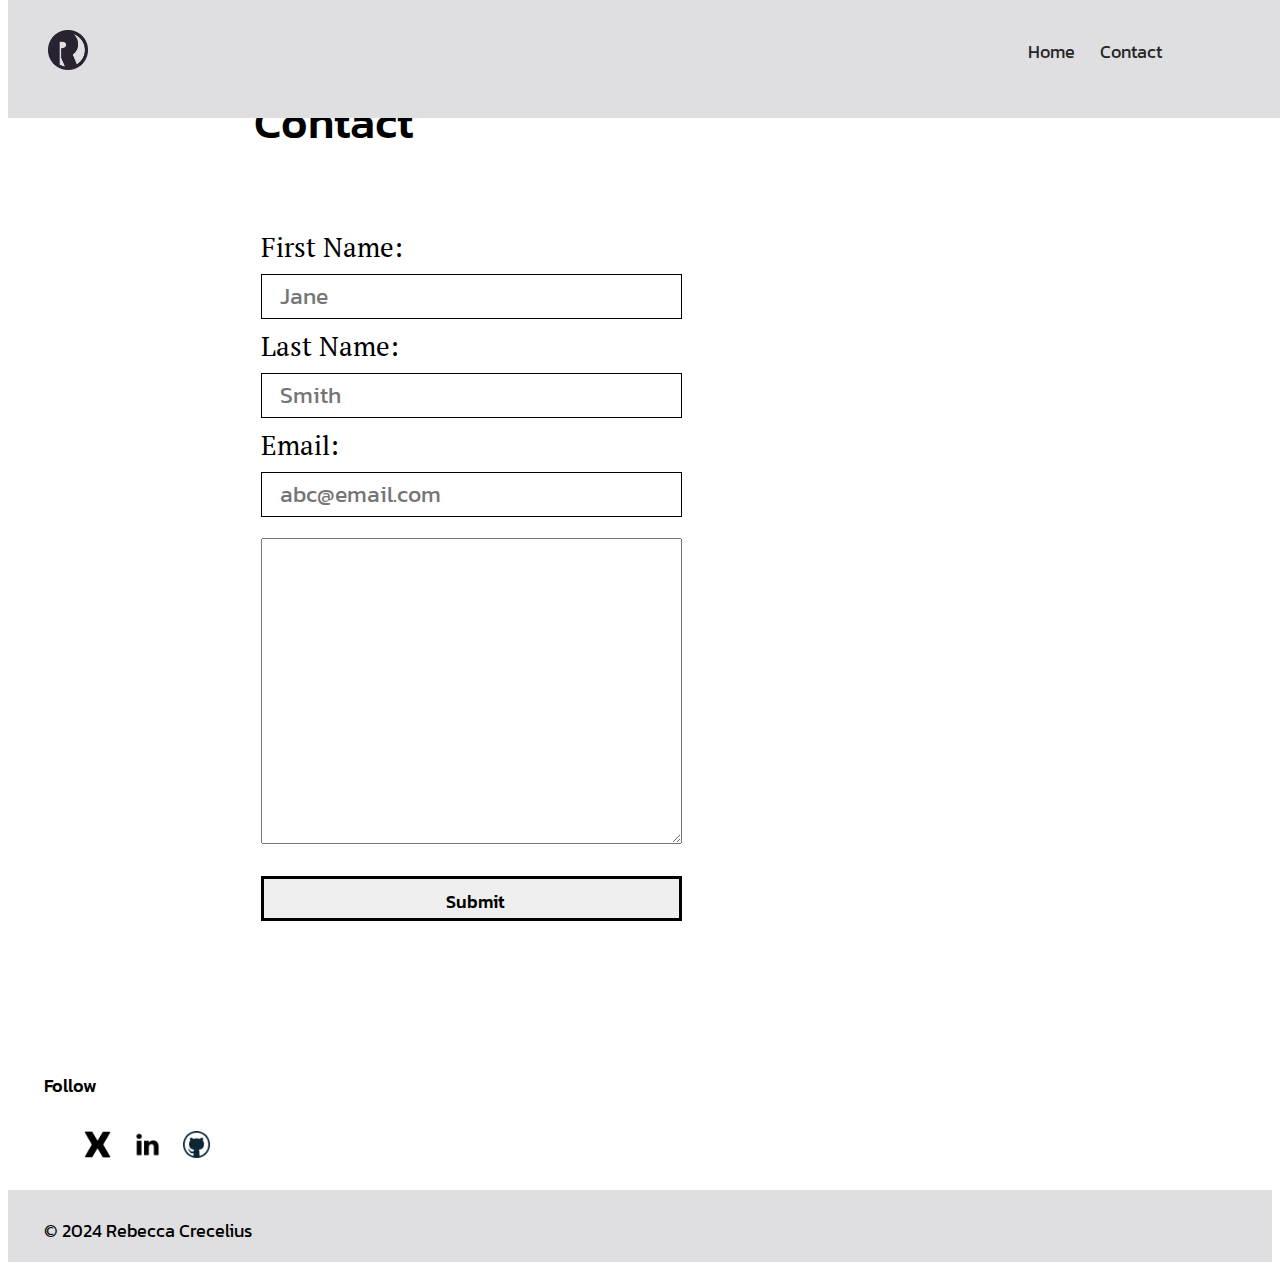
<file: contact.html>
<!Doctype html>
<html lang="en">

<head>
    <meta charset="UTF-8">
    <meta name="viewport" content="initial-scale=1, width=device-width" />
    <meta name="description" content="Interested in working together? Send a message.">
    <meta name="keywords" content="software engineer, web design, html, css, javascript, web development">
    <meta name="viewport" content="width=device-width, initial-scale=1.0">
    <meta http-equiv="X-UA-Compatible" content="ie-edge">
    <title>RC Dev Portfolio</title>
    <link rel="stylesheet" href="https://meyerweb.com/eric/tools/css/reset/reset.css">
    <link rel="stylesheet" href="styles/style.css">

    <link rel="preconnect" href="https://fonts.googleapis.com">
    <link rel="preconnect" href="https://fonts.gstatic.com" crossorigin>
    <link
        href="https://fonts.googleapis.com/css2?family=Kanit:wght@400;500;600;700;800&family=PT+Serif:wght@400;700&display=swap"
        rel="stylesheet">

    <script src="http://code.jquery.com/jquery-1.11.2.min.js"></script>
</head>

<body>

    <!--Navigation-->
    <header>
        <section id="nav-bar">
            <a href="index.html"><img src="images/RAC Logo - Dark Purple@300x.png" alt="Logo" class="logo"></a>
            <nav class="navbar">
                <div class="hamburger">
                   <img src="images/burger-menu-svgrepo-com.svg" alt="hamburger menu">
                </div>
                
                <ul class="main-nav">
                    <li class="nav-item">
                        <a href="index.html" class="nav-link">Home</a>
                    </li>
                    <li class="nav-item">
                        <a href="#" class="nav-link">Contact</a>
                    </li>
                </ul>
            </nav>
        </section>
    </header>


    <main>
        <section id="contact-info">
            <h1 class="contact">Contact</h1>
            <!-- <p>Feel free to send a message, and I will get back to you shortly.</P> -->
            <!-- Contact Form -->
            <section class="contact-page-form">
                <form method="post" action="mailto:thebexcylife@gmail.com" enctype=”text/plain” name="EmailForm">

                    <label for="fname2">First Name:</label>
                    <input type="text" name="fname" id="fname" placeholder="Jane" class="input" required />

                    <label for="lname2">Last Name:</label>
                    <input type="text" name="lname" id="fname" placeholder="Smith" class="input" required />

                    <label for="email2">Email:</label>
                    <input type="email" name="email" id="email" placeholder="abc@email.com" class="input" required />

                    <textarea cols="50" rows="20"></textarea>

                    <input type="submit" class="submitBtn2 contact" value="Submit">
            </section>
        </section>

        <!-- Social Media Links -->
        <section class="follow">
            <h2>Follow</h2>
            <ul class="follow-links">
                <li><a href="https://twitter.com/TheBexcyLife"><img src="images/X - Black.png" alt="The logo for X."
                            class="twitter"></a></li>
                <li><a href="https://www.linkedin.com/in/rebeccacrecelius/"><img src="images/LinkedIn -Black.png"
                            alt="The logo for LinkedIn."></a></li>
                <li><a href="https://github.com/RebeccaCrecelius"><img src="images/GitHub - Black.png"
                            alt="The logo for GitHub"></a></li>
            </ul>
            <!----       <a href="mailto:info@rebeccacrecelius.com" subject="Contacting you from your web developer portfolio" class="email">Send
                an email.</a> -->
        </section>


    </main>

    <!-- Footer -->
    <footer class="footer-nav">
        <section class="footer-content">
            <span>&copy 2024 Rebecca Crecelius</span>
            <nav>
                <ul class="footer-links">
                    <li><a href="index.html">Home</a></li>
                    <li><a href=contact.html>Contact</a></li>
                </ul>
            </nav>
        </section>
    </footer>
    <script src="scripts/hamburger.js"></script>
    <script src="scripts/main.js"></script>
</body>

</html>
</file>
<file: styles/style.css>
body,
*,
*:before,
*:after {
	box-sizing: border-box;
}

/* Clear fix hack */
.clearfix:after {
	content: ".";
	display: block;
	clear: both;
	visibility: hidden;
	line-height: 0;
	height: 0;
}

.clear {
   clear: both;
}

html {
	font-size: 18px;
}

/*--------------------------------------
Header
---------------------------------------*/

header {
	position: fixed;
	z-index: 100;
	width: 100%;
	background-color: rgb(223, 222, 224);
	top: 0rem;
}

.navbar {
	width: 100%;
	padding-bottom: 1.2%;
}

.logo {
	float: left;
	width: 40px;
	height: auto;
	padding-top: 12px;
	margin-left: 40px;
}

main {
	clear: both;
	position: relative;
	margin-top: 3%;
}

.main-nav li {
	display: inline-block;
	margin: 10px;
	padding-top: 10px;
	padding-bottom: 10px;
	font-family: "Kanit", Tahoma, sans-serif;
}

a {
	text-decoration: none;
	color: rgb(38, 38, 38);
}

a:hover {
	color: #BBB1C8;
}

.main-nav li:first-child {
	padding-left: 75%;
}

/*--------------------------------
Intro and About
--------------------------------*/
.quote {
	display: flex;
	width: 45%;
	font-weight: 300;
	font-size: 1.05rem;
	line-height: 1.5rem;
	margin-bottom: .5rem;
}

.hero {
	background: rgb(223, 222, 224);
	margin: 0;
	padding: 5%;
}

.profile-pic {
	width: 33%;
	height: auto;
	float: right;
	position: relative;
	border: solid 3px;
	box-shadow: 10px 5px 5px #292230;
}

#intro {
	margin-top: 5%;
	display: inline-block;
}

#greeting {
	display: flex;
	flex-direction: column;
}

h1 {
	font-family: 'Pt Serif', 'Times New Roman', serif;
	font-weight: 400;
	font-size: 1.75rem;
	margin: 1.25rem 1rem 1rem 0;
	padding-left: 1rem;
}

h2 {
	clear: both;
	font-size: 2.5rem;
	margin-top: 10%;
	margin-left: 1rem;
	font-family: "Kanit", Tahoma, sans-serif;
	font-weight: 500;
}

h3 {
	font-family: "Kanit", Tahoma, sans-serif;
	font-size: 1.5rem;
	font-weight: 500;
}

p {
	font-size: 1.3rem;
	margin-bottom: 1rem;
	margin-top: 1rem;
	font-family: "Kanit", Tahoma, sans-serif;
	font-weight: 400;
}

#intro p,
.title p,
#fun-facts-title p {
	font-family: 'Pt Serif', 'Times New Roman', serif;
	font-weight: 400;
	font-size: 1.5rem;
	margin: 1rem 1rem 1rem 0;
	padding-left: 1rem;
}

#intro {
	margin-bottom: 0;
}

#intro h2 {
	margin-top: 0;
}

#intro #welcome {
	margin-left: 1rem;
	padding-left: 1rem;
	font-family: "Kanit", Tahoma, sans-serif;
	font-size: 1.5rem;
	font-weight: 500;
}

#projects span {
	text-decoration: underline;
}

button,
.game {
	margin: .75rem;
	padding-left: 1rem;
	padding-right: 1rem;
	padding-top: .75rem;
	padding-bottom: .75rem;
	font-size: 1rem;
	width: 75%;
	font-family: "Kanit", Tahoma, sans-serif;
	font-weight: 500;
	border: 3px solid;
	background: white;
}

.game {
	padding-right: 3rem;
	padding-left: 3rem;
	margin-bottom: 1rem;
}

button:hover {
	background: #292230;
	color: #dfdee0;
}

button:hover a {
	background: #292230;
	color: #dfdee0;
	text-decoration: none;
}

/*------------------------
Hotspot
------------------------*/

#hotspot {
	left: 15%;
	top: 20%;
}

.hotspot {
	width: 90px;
	height: 90px;
	line-height: 18px;
	text-align: center;
	background-color: rgb(187, 177, 200, .5);
	position: absolute;
	border-radius: 5px;
	border: 2px solid rgb(38, 38, 38);
}

.hotspot .empty-text {
	width: 100%;
	height: 100%;
}

.empty-text {
	font-family: "Kanit", Tahoma, sans-serif;
	font-size: 1rem;
	margin-top: 7px;
}

.hotspot .empty-text:hover {
	cursor: pointer;
}

.hover-popup {
	display: none;
	z-index: 1;
}

.hotspot.clicked {
	display: block;
}

.hotspot:hover .hover-popup {
	display: block;
	position: absolute;
	margin-top: 10%;
	left: 100%;
	margin-left: 1rem;
	top: 0;
	width: 90px;
	height: 90px;
	line-height: 18px;
	text-align: center;
	background-color: #DFDEE0;
	position: absolute;
	border-radius: 5px;
	border: 2px solid rgb(38, 38, 38);
	font-family: "Kanit", Tahoma, sans-serif;
	padding-top: 20%;
}

/*-------------------------
Work
-------------------------*/

#work {
	clear: both;
	padding-left: 5%;
	padding-right: 5%;
}

#work #projects #project-info {
	margin-bottom: 10%;
}

.title .projects {
	margin-left: 0;
	padding-left: 1rem;
}

#projects {
	margin-left: 1rem;
	display: flex;
	align-items: left;
	flex-wrap: wrap;
	column-gap: 8%;
	flex-direction: row;
}

#projects .twemary, 
#projects .recipe-finder {
	width: 45%;
}

#work ul {
	margin-bottom: 1rem;
}

#work li {
	display: inline-block;
	padding-top: 2%;
	font-size: 1rem;
	margin-left: 0;
	margin-right: 2%;
	font-family: 'Pt Serif', 'Times New Roman', serif;
	font-weight: 400;
}

#work .languages li {
	float: left;
	margin: 0 20px 0 0;
	list-style-type: disc;
}

#work ul {
	margin-top: .75rem;
	text-align: left;
}

.project img {
	width: 100%;
	height: auto;
}

.project p {
	margin-top: .5rem;
	height: 1.5rem;
	padding-left: none;
	font-weight: 300;
	font-size: 1rem;
	line-height: 1.25;
}

.title {
	margin-bottom: .25rem;
	padding-bottom: .4rem;
}

.project span {
	font-family: 'Pt Serif', 'Times New Roman', serif;
	font-weight: 400;
	color: blue;
	padding-bottom: .5rem;
}

.project span a {
	color: blue;
}

.project span:last-child {
	padding-top: 2%;
}

.project img {
	margin-top: 7%;
	border: 1px solid #292230;
	box-shadow: 10px 5px 5px #292230;
	margin-left: 0;
}

.project img.food{
	margin-top: 10%;
	border: 1px solid #292230;
	box-shadow: 10px 5px 5px #292230;
	margin-left: 0;
}

.recipe-finder span {
	display: flex;
	margin-bottom: 2px;
}

/*---------------------------------------------
More
---------------------------------------------*/

#fun-facts {
	padding-left: 5%;
	padding-right: 5%;
}

#more{
	margin-left: 1rem;
	display: flex;
	align-items: left;
	flex-wrap: wrap;
	column-gap: 8%;
	flex-direction: row;
}

.design-work,
.company {
	display: flex;
	flex-direction: column;
	width: 45%
}

#more .design-work img,
#more .company img {
	width: 100%;
}

#more .design-work img, 
.company img {
	border: 1px solid #292230;
	box-shadow: 10px 5px 5px #292230;
}

#fun-facts #more .design-work img:hover,
#fun-facts #more .company img:hover {
	width: 200%;
	height: auto;
	flex-direction: row;
	z-index: 1;
  }

  #fun-facts #more .company img:hover {
	display: block;
	width: 75vw;
	margin-left: calc(100px - 110%);
  }

.design-work p,
.company p {
	width: 100%;
	font-weight: 300;
	font-size: 1rem;
	margin-top: 0.5rem;
}

/*
#more embed {
	border: solid;
	box-shadow: 10px 5px 5px #292230;
	width: 500px;
	height: 500px;
}
*/

#more h3 {
	/*	text-align: center; */
	margin-bottom: 1%;
	width: 100%;
}

#more span {
	margin-bottom: .25rem;
	margin-top: 1rem;
	padding-bottom: .25rem;
	text-decoration: underline;
	color: blue;
	font-family: 'Pt Serif', 'Times New Roman', serif;
	font-weight: 400;
	font-size: 1rem;
}

#more span a {
	color: blue;
}


#more .company span {
	text-align: right;
}

#more .hover {
	text-decoration: none;
	color: black;
	text-align: left;
	margin-top: 0rem;
}

#fun-facts-title p {
	font-family: 'Pt Serif', 'Times New Roman', serif;
	font-weight: 400;
	font-size: 1.5rem;
	margin: 1rem;
	padding-left: .2rem;
	padding-bottom: 1rem;
	padding-top: .5rem;
}

.design-work img {
	margin-left: 0;
}

/*=============================
Form 
=============================*/

.contact-form {
	background: rgb(223, 222, 224);
	margin-top: 1rem;
}

.form-section h3 {
	clear: both;
	font-size: 2.5rem;
	margin-left: 1rem;
	margin-top: 7%;
	font-family: "Kanit", Tahoma, sans-serif;
	font-weight: 500;
}

.form-section {
	padding-left: 5%;
	padding-right: 5%;
	margin-bottom: 0;
}

.form-section p {
	padding-left: 1rem;
	font-family: "Kanit", Tahoma, sans-serif;
	font-size: 1.5rem;
	font-weight: 500;
}

#web-update {
	font-family: 'Pt Serif', 'Times New Roman', serif;
	font-weight: 400;
	font-size: 1.5rem;
	margin: 1rem 1rem 0 0;
}


.form {
	display: flex;
	justify-content: left;
	width: 100%;
}

.input-container {
	position: relative;
	margin: .5rem 1rem 0 0;
	width: 100%;
}

label,
input {
	display: flex;
	flex-direction: column;
}

label {
	padding-bottom: .5rem;
	font-family: 'Pt Serif', 'Times New Roman', serif;
	font-weight: 400;
	font-size: 1rem;
}

input {
	height: 2.5rem;
	top: 0px;
	width: 100%;
	padding: .5rem .5rem .5rem 1rem;
	border: 1px solid black;
	font-size: 1.25rem;
	font-family: "Kanit", Tahoma, sans-serif;
	font-weight: 400;
}

.form .submitBtn {
	font-size: 1rem;
	font-family: "Kanit", Tahoma, sans-serif;
	font-weight: 500;
	width: 100%;
	background: white;
}

.submitBtn:hover {
	background: #292230;
	color: #dfdee0;
}

.form-group .form .submitBtn {
	border: 3px solid;
	margin-left: 1rem;
}

.follow-home {
	padding-left: 2rem;
}

.follow-home h2 {
	margin-top: 0;
}


/*==============================
Footer 
===============================*/

footer {
	clear: both;
	background: rgb(223, 222, 224);
	width: 100%;
	height: 4rem;
}

.footer-content {
	display: inline;
}

.footer-content span {
	float: left;
	margin-left: 2rem;
	margin-top: 1.5rem;
	font-family: "Kanit", Tahoma, sans-serif;
	font-weight: 400;
}

footer ul {
	margin-left: 80%;
}

footer li {
	float: left;
	padding-right: 10px;
	text-decoration: none;
	margin-top: 1.5rem;
	font-family: "Kanit", Tahoma, sans-serif;
}


/*=============================
Contact Page Form 
=============================*/

.form-section {
	padding-bottom: 3rem;
	padding-top: 2%;
	margin-top: 2%;
}

.contact-page-form {
	display: flex;
	margin-left: 20%;
	margin-right: 20%;
}

.contact-page-form label {
	padding-top: .5rem;
	padding-bottom: .5rem;
	font-family: 'Pt Serif', 'Times New Roman', serif;
	font-weight: 400;
	font-size: 1.5rem;
	display: flex;
	flex-direction: column;
}

.input-container {
	position: relative;
	margin: .5rem 1rem 1rem 1rem;
}

input {
	display: flex;
	flex-direction: column;
	height: 2.5rem;
	top: 0px;
	left: 0px;
	width: 100%;
	padding: .5rem .5rem .5rem 1rem;
	border: 1px solid black;
	font-size: 1.25rem;
	font-family: "Kanit", Tahoma, sans-serif;
	font-weight: 400;
}

.submitBtn2 {
	padding-bottom: 1rem 0;
	font-size: 1rem;
	font-family: "Kanit", Tahoma, sans-serif;
	font-weight: 500;
	width: 100%;
	margin-top: 1.5rem;
	margin-bottom: 1.5rem;
	border: 3px solid;
}

.submitBtn:hover,
.submitBtn2:hover {
	background: #292230;
	color: #dfdee0;
}

#contact-info {
	display: flex;
	flex-direction: column;
}

#contact-info h1 {
	font-size: 2.5rem;
	margin-top: 4%;
	font-family: "Kanit", Tahoma, sans-serif;
	font-weight: 500;
	margin-left: 18%;
	margin-right: 22%;
	margin-bottom: 5%;
	text-align: left;
}

#contact-info p {
	font-family: "Kanit", Tahoma, sans-serif;
	font-size: 1.5rem;
	font-weight: 500;
	width: 55%;
	text-align: left;
	margin-left: 20%;
	margin-right: 20%;
}

textarea {
	margin-top: 5%;
	width: 100%;
}


.follow {
	margin-left: 1rem;
}

.follow-home {
	background: rgb(223, 222, 224);
	margin-left: 0;
	padding-top: .25rem;
}

.follow h2 {
	padding-bottom: .75rem;
	font-size: 1rem;
}

ul.follow-links li {
	display: inline;
}

ul.follow-links img {
	width: 2.25%;
	height: auto;
	margin-bottom: .5rem;
	margin-left: 1rem;
}

.twtiter img {
	width: 2.5%;
}

.email {
	text-decoration: underline;
	font-family: "Kanit", Tahoma, sans-serif;
	color: blue;
}

/*=============================
Quiz
=============================*/

.quiz {
	background: rgb(223, 222, 224);
	padding: 1rem 1rem 1.25rem 2rem;
	margin-top: 1rem;
	width: 100%;
}
.quiz-container {
    box-sizing: border-box;
    width: 100%;
    max-width: 600px;
    margin: .75 0 .75 2rem;
    padding: 2em;
    background: white;
    box-shadow: 0 2px 4px rgba(0, 0, 0, 0.1);
	order: 1px solid #292230;
	box-shadow: 10px 5px 5px #292230;
  }

  .quiz h2 {
	font-size: 2rem;
	margin-left: 0;
	margin-top: .5rem;
	padding-bottom: .25rem;
  }

  .choices {
    display: flex;
  }
  
  .choice {
    font-size: 1em;
    display: block;
    margin: 5px 5px;
    padding: .5em .75em;
    cursor: pointer;
	font-family: "Kanit", Tahoma, sans-serif;
	font-weight: 500;
	border: 3px solid;
	background: white;
  }
  
  .choice:hover {
	background: #292230;
	color: #dfdee0;
	border: 3px solid #292230;
}


Resources
/*==============================
Additional Styles
==============================*/
/*.hamburger-button {
	background-color: #333;
	color: white;
	padding: 15px;
	font-size: 24px;
	cursor: pointer;
	width: 5%;
	height: auto;
	border-radius: 5%;
	float: right;
 }

 .nav-links {
	clear:both;
	display: none;
	background-color: #333;
	color: white;
	width: 100%;
 }
 .nav-links a {
	display: block;
	padding: 15px;
	color: white;
	text-decoration: none;
 }
 .nav-links a:hover {
	background-color: #111;
 }
*/

.hamburger {
	display: none;
}

.hamburger img {
	display: none;
	width:2.25rem;
	height: auto;
	margin: .05rem auto;
	-webkit-transition: all 0.3s ease-in-out;
	transition: all 0.3s ease-in-out;
	background-color: rgb(223, 222, 224);
}

@media only screen and (max-width: 1260px) {
	#work #projects #project-info {
		margin-bottom: 18%;
	}
}

@media only screen and (min-width: 1000px) {
	.footer-links {
		display: none;
	}
}

@media only screen and (max-width: 1000px) {
	.game {
		display: none;
	}

	.profile-pic {
		display: none;
	}

	#hotspot1 {
		display: none;
	}

	#intro h2 {
		margin-top: 2rem;
	}

	.project.tbd {
		margin-top: 2rem;
	}

	.design-work h3 {
		margin-top: 1rem;
	}

	.company h3 {
		margin-top: 2rem;
	}

	.main-nav li:first-child {
		padding-left: 65%;
	}
}


@media only screen and (max-width: 760px) {

	.hero {
		padding-top: 20%;
	}

	#work {
		width: 100%;
	}

	#projects {
		flex-direction: column;

	}

	#projects .project {
		width: 100%;
	}

	#intro p {
		margin-bottom: .5rem;
	}

	#work #projects #project-info {
		margin-bottom: 15%;
	}

	.project .title {
		margin-top: 1.5rem;
		margin-bottom: 1rem;
	}

	#fun-facts {
		display: none;
	}

	.title h2 {
		margin-top: 2rem;
	}

	.game,
	.tbd {
		margin-top: 2rem;
	}

	.form-section {
		margin-top: 2rem;
	}

	.logo {
		margin-left: 20px;
		padding-top: 4%;
	}

	.contact-page-form {
		float: right;
		margin-left: 5%;
		margin-right: 5%;
	}

	#contact-info h1 {
		margin-top: 5rem;
	}

	ul.follow-links img {
		width: 10%;
	}

	#nav-bar {
		padding-bottom: 20px;
	}

	.main-nav li:first-child {
		padding-left: 0;
		display: block;
	}

	.main-nav {
		position: fixed;
		left: -100%;
		top: 2.5rem;
		flex-direction: column;
		background-color: hsla(360, 7%, 100%, 0.95);
		font-size: 1.5rem;
		font-weight: 600;
		width: 75%;
		height: 20rem;
		border-radius: 10px;
		text-align: center;
		transition: 0.3s;
		box-shadow: 0 10px 27px rgba(0, 0, 0, .75);
	}

	.title p {
		font-size: 1.5rem;
		margin-bottom: .5rem;
	}

	.footer-content span {
		margin-left: 5%;
	}

	footer ul {
		margin-left: 60%;
		padding-left: 5px;
	}

	.main-nav.active {
		left: 0;
		margin: 2rem;
	}

	.nav-item {
		margin: 2.5rem 0;
	}

	.hamburger {
		display: inline-block;
		cursor: pointer;
		padding-left: 80%;
		margin-top: 5%;
	}

	.hamburger img {
		display: inline-block;
	}
/*

	.hamburger.active .bar:nth-child(2) {
		opacity: 0;
	}

	.hamburger.active .bar:nth-child(1) {
		transform: translateY(8px) rotate(45deg);
	}

	.hamburger.active .bar:nth-child(3) {
		transform: translateY(-8px) rotate(-45deg);
	}

}
*/
.submitBtn,
.work-button,
.submitBtn2{
	background: rgb(223, 222, 224);
	color: rgb(38, 38, 38);
	border: solid black 2px;
	justify-content: center;
}

.submitBtn {
	text-align: center;
	padding-left: 1rem;
	padding-right: 1rem;
	padding-top: .75rem;
	padding-bottom: .75rem;
	font-size: 1rem;
	width: 75%;
	font-family: "Kanit", Tahoma, sans-serif;
	font-weight: 500;
}

.submitBtn2 {
	padding-top: .75rem;
	padding-left: 40%;
	padding-right: 50%;
	padding-bottom: 1.5rem;
	font-size: 1rem;
	width: 100%;
	font-family: "Kanit", Tahoma, sans-serif;
	font-weight: 500;
	border: 2px solid;
	border-radius: 0;
}
}


@media only screen and (max-width: 586px) {

	.hamburger {
		padding-left: 70%;
	}

	#work #projects #project-info {
		margin-bottom: 30%;
	}
/*
	#home-form.submitBtn {
		padding-left: 35%;
		padding-right: 54.9%;
		padding-bottom: 7%;
		padding-top: 5%;
		font-size: 1rem;
		width: 78%;
		font-family: "Kanit", Tahoma, sans-serif;
		font-weight: 500;
		border: 2px solid;
	}
*/

}



@media only screen and (max-width: 460px) {

	.footer-content span {
		margin-left: 5%;
	}

	footer ul {
		margin-left: 5%;
		padding-left: 5px;
	}

	.footer-content span {
		float: right;
		margin-right: 5%;
		margin-top: 1.5rem;
		font-family: "Kanit", Tahoma, sans-serif;
		font-weight: 500;
	}
}

@media only screen and (max-width: 420px) {

.quote {
	width: 80%;
}

h1 {
	font-size: 2.25rem;
}

#intro button {
	background: white;
	color: rgb(38, 38, 38);
} 

#intro button:hover {
	background: #292230;
	color: #dfdee0;
}

	#work #projects .twemary #project-info {
	margin-bottom: 40%;
}
	
	#work #projects .recipe-finder #project-info {
	margin-bottom: 40%;
}	

.quiz {
	display: none;
}

#work #projects .recipe-finder img {
	margin-bottom: 20%;
}	
.follow {
	padding-top: 10%;
}

.follow img {
	width: 10%;
	height: auto;
	margin-left: 0;
}

.follow img:first-child {
	width: 10%;
	height: auto;
}
}

@media only screen and (max-width: 402px) {
	footer {
		height: 7rem;
	}

	#intro h2 {
		padding-top: 1rem;
	}

	.project img {
		width: 225px;
		height: 225px;
	}

	#projects .project p {
		margin-bottom: 1.5rem;
	}

	#projects .project {
			align-items: center;
		}
	}

	@media only screen and (max-width: 404px) {
		footer {
			height: 8rem;
		}
	}

	@media only screen and (max-width: 385px) {
		#projects .project p {
			margin-bottom: 1.75rem;
		}
		
		#work #projects .twemary img {
			margin-top: 10%;
			width: 90%;
			height: auto;
			margin-bottom: 10%;
			
		}
		
		#work #projects .recipe-finder img {
			margin-top: 25%;
			width: 90%;
			height: auto;
			margin-bottom: 8%;
			font-size: .75rem;
		}

		#work #projects .recipe-finder p {
			font-size: .95rem;
		}

		.follow {
			padding-top: 10%;
		}
	}
</file>
